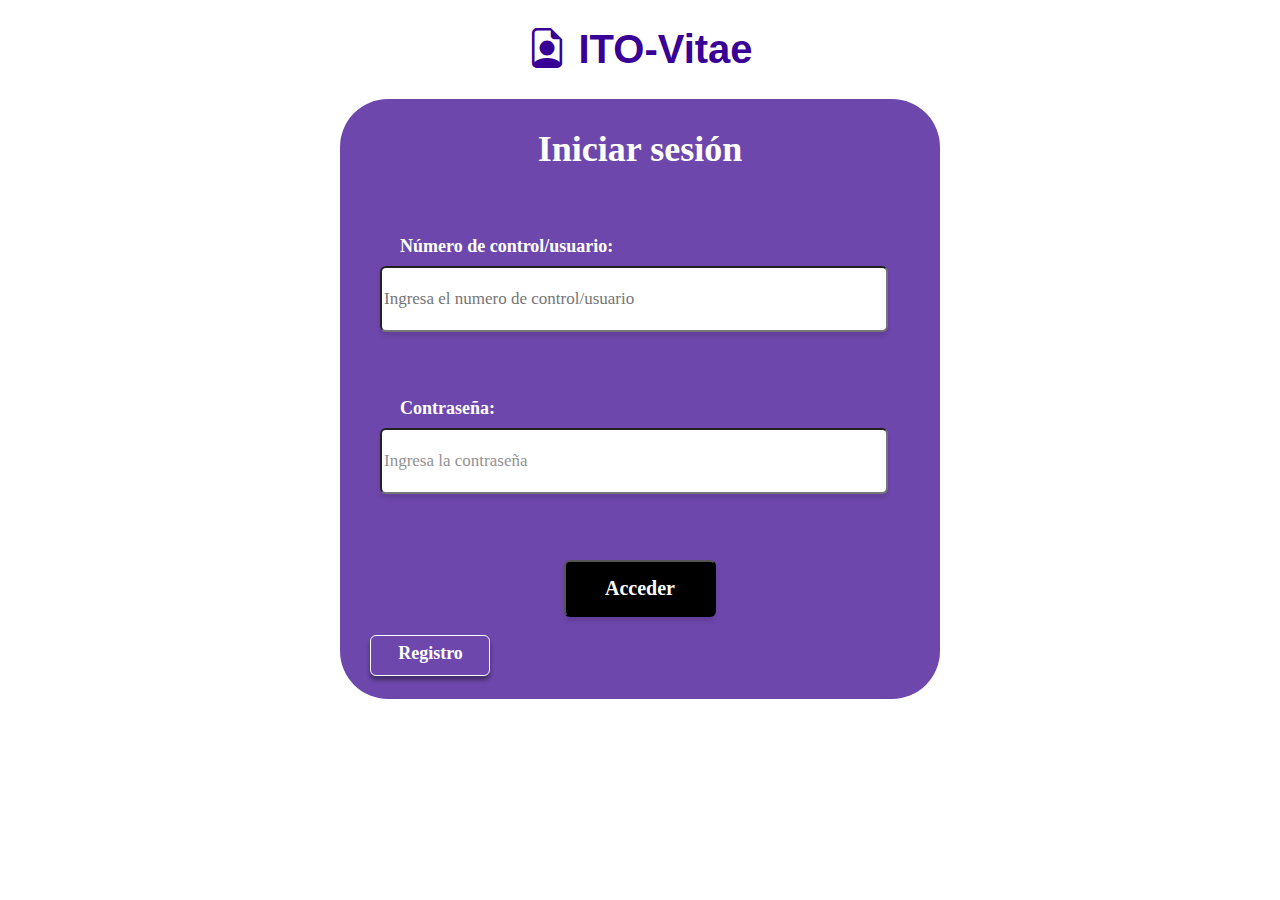
<file: index.html>
<!DOCTYPE html>
<html lang="en">
<head>
    <meta charset="UTF-8">
    <meta name="viewport" content="width=device-width, initial-scale=1.0">
    <link rel="stylesheet" href="css2/stylee.css">
    <link href="https://cdn.jsdelivr.net/npm/bootstrap-icons/font/bootstrap-icons.css" rel="stylesheet">
    <title>Inicio de sesi&oacute;n</title>
</head>
<body>

    <div id="agrupar">

        <header id="cabecera">
            <h1><i class="bi bi-file-earmark-person"></i> ITO-Vitae </h1>
        </header>
    
        <div id="seccion">
            <form action="php/iniciar.php" id="ini" method="post">
            <h2 id>Iniciar sesi&oacute;n</h2>
            <br><br>
            <div id="etiqueta"> 
                <label for="control">N&uacute;mero de control/usuario:</label><br>
                <input type="text" id="control" name="control" placeholder="Ingresa el numero de control/usuario"><br><br>
            </div><br><br><br><br>

            <div id="etiqueta"> 
                <label for="password">Contraseña:</label><br>
                <input type="password" id="password" name="password" placeholder="Ingresa la contraseña"><br><br>
            </div><br><br><br><br>

            <div><input class="boton" type="submit" value="Acceder"></div> <br>
            <div> <button id="boton2" type="button"><a href="login.html">Registro</a></button></div>

        </form>
        <p id="error-message" class="error-message"></p>
        </div>
    </div>
</body>
</html>
</file>
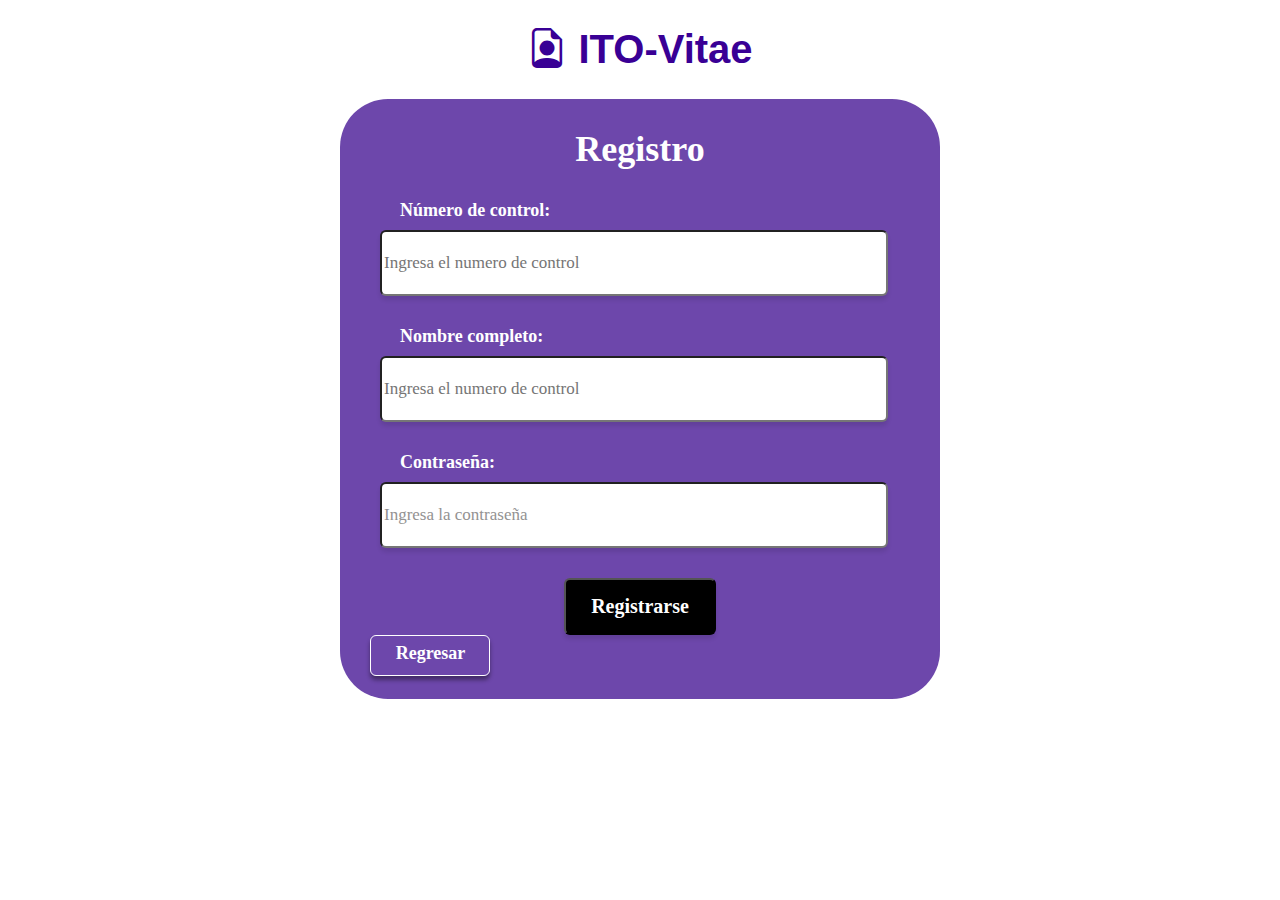
<file: login.html>
<!DOCTYPE html>
<html lang="en">
<head>
    <meta charset="UTF-8">
    <meta name="viewport" content="width=device-width, initial-scale=1.0">
    <link rel="stylesheet" href="css2/stylee.css">
    <link href="https://cdn.jsdelivr.net/npm/bootstrap-icons/font/bootstrap-icons.css" rel="stylesheet">
    <title>Registro</title>
</head>
<body>

    <div id="agrupar">

        <header id="cabecera">
            <h1><i class="bi bi-file-earmark-person"></i> ITO-Vitae </h1>
        </header>
    
        <div id="seccion">
            <form id="reg" action="php/registro.php" method="post">
            <h2>Registro</h2>
            
            <div id="etiqueta"> 
                <label for="control">N&uacute;mero de control:</label><br>
                <input type="text" id="control" name="control" class="control" placeholder="Ingresa el numero de control" required><br><br>
            </div><br><br>

            <div id="etiqueta"> 
                <label for="nombre">Nombre completo:</label><br>
                <input type="text" id="nombre" name="nombre" class="nombre" placeholder="Ingresa el numero de control" required><br><br>
            </div><br><br>

            <div id="etiqueta"> 
                <label for="password">Contraseña:</label><br>
                <input type="password" id="password" class="password" name="password" placeholder="Ingresa la contraseña" required><br><br>
            </div><br><br>

            <div><input class="boton" type="submit" value="Registrarse"></div>
            <div> <button id="boton2" type="button"><a href="index.html">Regresar</a></button></div>
        </div>
        <p id="error-message" class="error-message"></p>
        </form>
    </div>

    <script type="text/javascript" src="javascript/validar.js"></script>
</body>
</html>
</file>
<file: css2/stylee.css>
body{
    text-align: center;
}

#cabecera{
    position: relative;
    color: #390095;
    font-size: 20px;
    font-family: Arial, Helvetica, sans-serif;
    font-weight: 400;
    word-wrap: break-word;
}

#seccion{
    width: 600px; 
    height: 600px; 
    position: relative; 
    background: #6d47ab; 
    flex-direction: column; 
    justify-content: flex-start; 
    display: inline-flex;
    border-radius: 8%;
}

h2{
    color: white;
    font-size: 36px;
    font-family: Sora;
    font-weight: 700;
    word-wrap: break-word;
    text-align: center;
}

#etiqueta{
    width: 400px; 
    height: 90px; 
    position: relative;
    text-align: left;
}

#control,#nombre,#password{
    width: 500px; 
    height: 60px; 
    left: 40px; 
    top: 30px; 
    position: absolute; 
    background: white; 
    box-shadow: 0px 4px 4px rgba(0, 0, 0, 0.10); 
    border-radius: 6px;
    font-size: 17px; 
    font-family: Sora; 
    font-weight: 300; 
    word-wrap: break-word;
    text-align: justify;
}

#control,#nombre{
    color: black;
}

#password::placeholder{
    color: rgb(147, 146, 146);
}

label{
    color: white;
    margin-left: 15%;
    font-size: 18px;
    font-family: Sora;
    font-weight: 700;
    word-wrap: break-word
}

p{
    text-align:center
}

.boton{
    width: 4cm; 
    height: 1.5cm; 
    background: black; 
    box-shadow: 0px 4px 4px rgba(0, 0, 0, 0.10); 
    border-radius: 6px; overflow: hidden;
    justify-content: center; 
    align-items: center; 
    display: inline-flex;
    color: white;
    font-size: 20px;
    font-family: Sora;
    font-weight: 700;
    word-wrap: break-word;
    cursor: pointer;
}

#boton2{
    width: 120px; 
    height: 41px; 
    padding-top: 6px; 
    padding-bottom: 10px; 
    padding-left: 14px; 
    padding-right: 13px; 
    box-shadow: 0px 4px 4px rgba(0, 0, 0, 0.40); 
    border-radius: 6px; 
    overflow: hidden; 
    border: 1px white solid; 
    justify-content: center; 
    align-items: center; 
    display: inline-flex;
    text-align: left; 
    float: left;
    margin-left: 30px;
    color: white; 
    font-size: 18px; 
    font-family: Sora; 
    font-weight: 700; 
    word-wrap: break-word;
    background:none;
}

#boton3{
    width: 140px; 
    height: 48px; 
    padding-top: 6px; 
    padding-bottom: 10px; 
    padding-left: 14px; 
    padding-right: 13px; 
    box-shadow: 0px 4px 4px rgba(0, 0, 0, 0.40); 
    border-radius: 6px; 
    overflow: hidden; 
    border: 1px white solid; 
    justify-content: center; 
    align-items: center; 
    display: inline-flex;
    text-align: center; 
    float: right;
    margin-right: 30px;
    color: white; 
    font-size: 18px; 
    font-family: Sora; 
    font-weight: 700; 
    word-wrap: break-word;
    background:none;
}

a{
    color: white;
    text-decoration: none;
}
</file>
